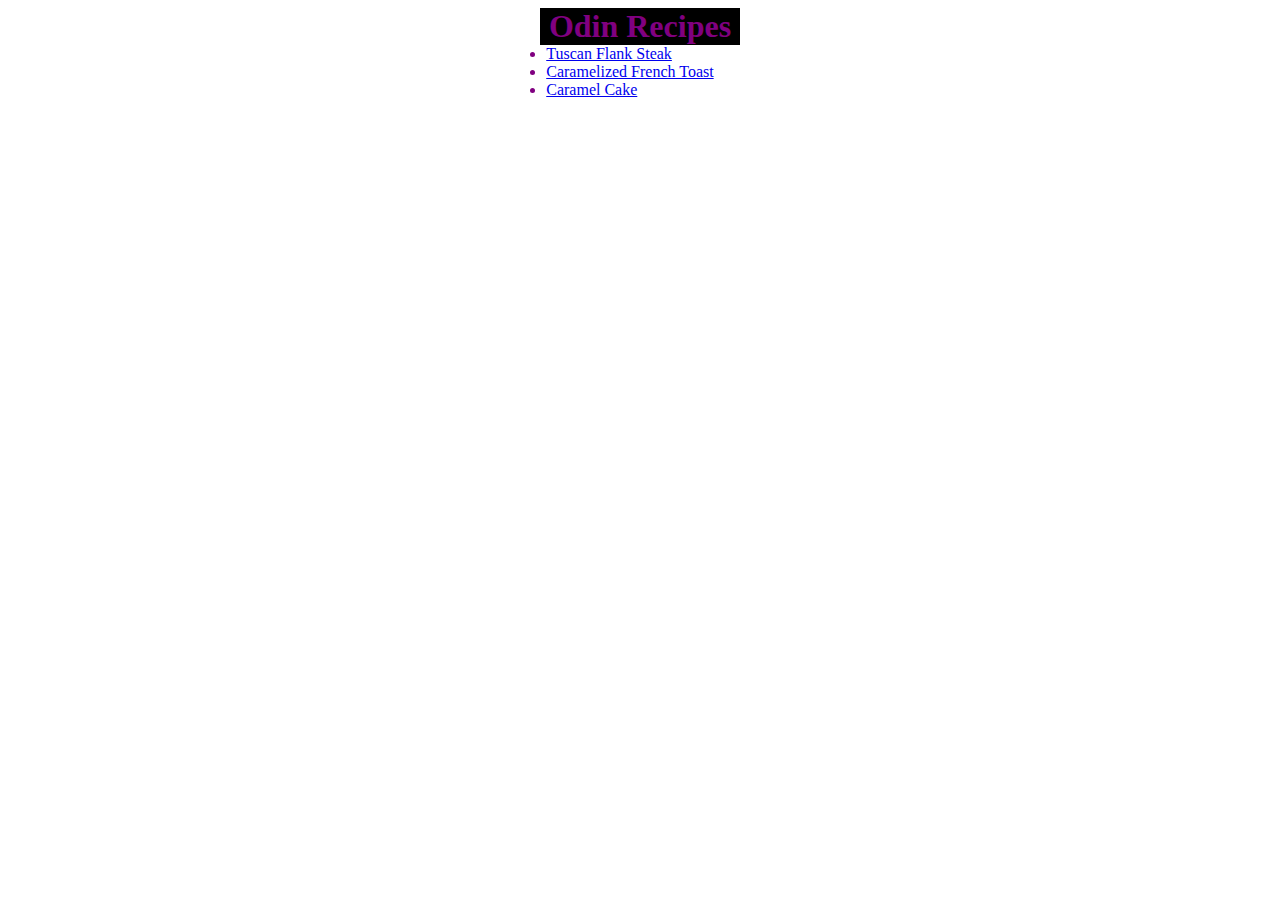
<file: index.html>
<!DOCTYPE html>
    <html lang="en">
        <head>
            <meta charset="UTF-8">
            <title>Odin Recipes</title>
            <link rel="stylesheet" href="style.css">
        </head>
        <body>
            <h1>Odin Recipes</h1>
            <ul class="recipes">
                <li><a href="recipes/tuscan-Flank-Steak.html">Tuscan Flank Steak</a>
                <li><a href="recipes/caramelized-French-Toast.html">Caramelized French Toast</a>
                <li><a href="recipes/caramel-Cake.html">Caramel Cake</a>
            </ul>
        </body>
    </html>
</file>
<file: style.css>
h1 {
    color: purple;
    background-color: black;
    font-weight: italic;
    font-family: Times New roman, lucida Console, Helvetica, fantasy;
    height: atuo;
    text-align: center;
    margin: auto;
    width: 200px;
}

.recipes {
    color: purple;
    margin: auto;
    width: 18%;
}
</file>
